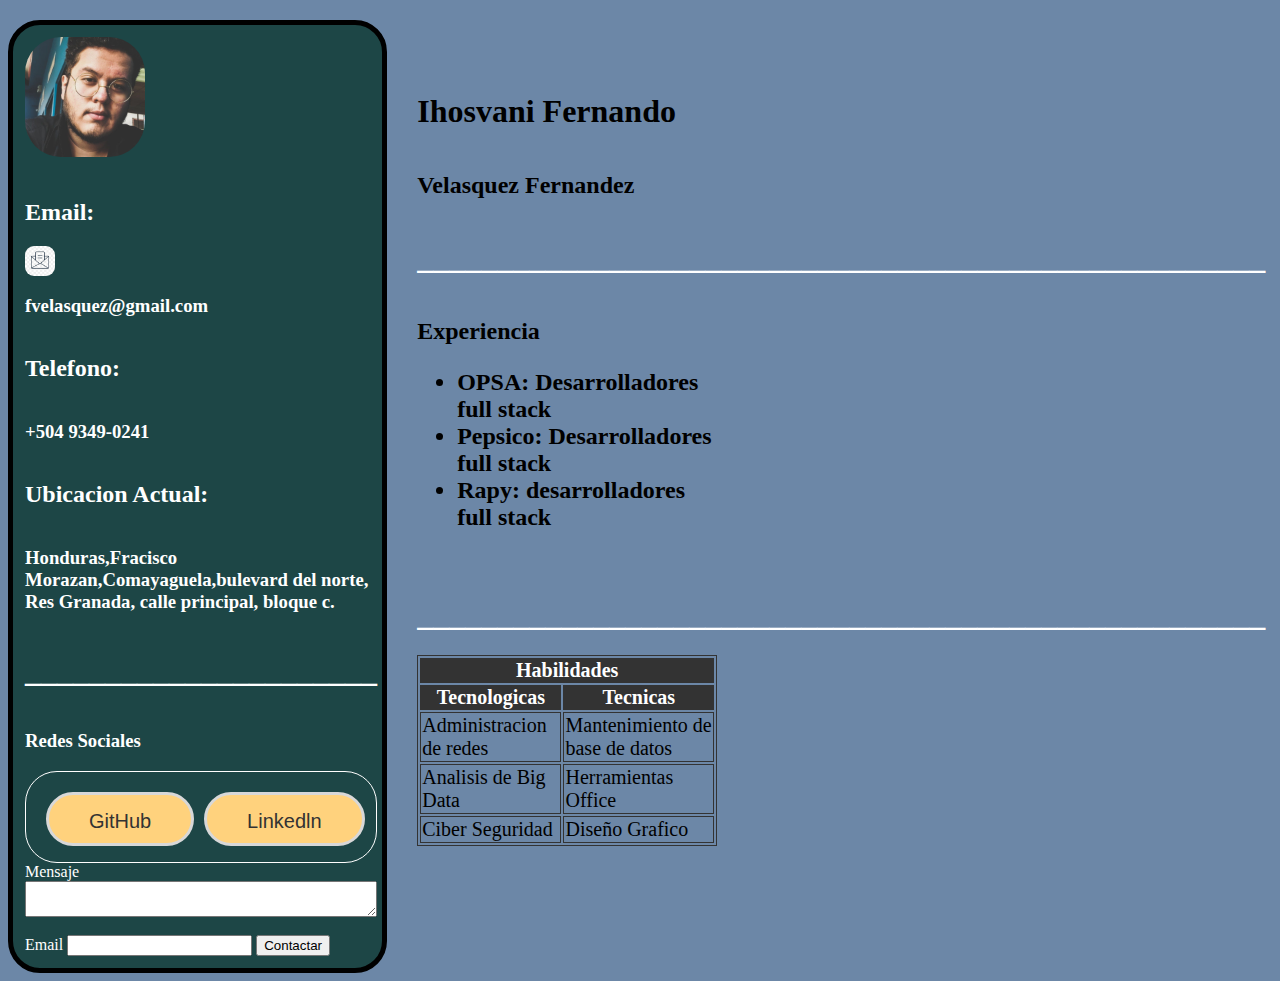
<file: Index.html>
<!DOCTYPE html>
<html lang="en">
<head>
    <meta charset="UTF-8">
    <meta http-equiv="X-UA-Compatible" content="IE=edge">
    <meta name="viewport" content="width=device-width, initial-scale=1.0">
    <title>Hoja de Vida</title>
    <link href="style.css" rel="stylesheet" />
</head>
<body>
    <div class="conteiner">
        <div class="left">
            <div>
                <img src="foto.jpg" alt="2x2" width="120" height="120"  >
            </div>
            <br>
            <h2>Email:</h2>
            <img src="emailicon.jpg" alt="2x2" width="30" height="30">
            <h3>fvelasquez@gmail.com</h3>
            <h2>Telefono:</h2>
            <h3>+504 9349-0241</h3>
            <h2>Ubicacion Actual:</h2>
            <h3>Honduras,Fracisco Morazan,Comayaguela,bulevard del norte, Res Granada, calle principal, bloque c.</h3>
            <h1>______________________</h1>
            <h3>Redes Sociales</h3>
            <div class="lk">
                    <form action="https://github.com/Fernando4077" target="_blank">
                        <button type="submit">GitHub</button>
                        </form>
                        <br>
                        <form action="https://www.linkedin.com/in/fernando-velasquez-412793190/?trk=public-profile-join-page" target="_blank">
                        <button type="submit">Linkedln</button>
                    </form>
            </div>
            <label for="Itextarea">Mensaje</label>
            <textarea name="Itextarea" value="Mensaje"></textarea>
            <br>
            <form>
                <label for="iemail">Email</label>
                <input id="iemail" type="email" name="email">
                <input type="submit" value="Contactar">
            </form>
        </div>
        <div class="rigth">
            <h1>Ihosvani Fernando </h1>
            <h2> Velasquez Fernandez</h2>
            <h1 class="divisores" >_____________________________________________________</h1>
                <h2>Experiencia
                    <ul>
                        <li>OPSA:  Desarrolladores full stack</li>
                        <li>Pepsico: Desarrolladores full stack</li>
                        <li>Rapy: desarrolladores full stack</li>
                    </ul>
                </h2>
                <h1 class="divisores">_____________________________________________________</h1>
                <div id="table">
                    <table>
                        <theadx>
                            <tr>
                                <th colspan="2">Habilidades</th>
                            </tr>
                        </theadx>
                        <tbody>
                            <tr>
                                <th>Tecnologicas</th>
                                <th>Tecnicas</th>
                            </tr>
                            <tr>
                                <td>Administracion de redes </td>
                                <td>Mantenimiento de base de datos</td>
                            </tr>
                            <tr>
                                <td>Analisis de Big Data</td>
                                <td>Herramientas Office</td>
                            </tr>
                            <tr>
                                <td>Ciber Seguridad </td>
                                <td>Diseño Grafico </td>
                            </tr>
                        </tbody>
                </div>
        </div>
    </div>
</body>
</html>
</file>
<file: style.css>
body{
    background-color: rgb(108, 135, 167);
}
.conteiner{
    margin-top: 20px;
    display: flex;
    justify-content: center;
    justify-content: space-between;
    align-items: center;
    display: grid;
    grid-template-columns: 30% 70%;
}
.rigth{
    margin: 5px 30px 80px;
    display: grid;
    grid-template-columns: 300px;
}
.left{
    color: #fff;
    background-color: rgb(29, 70, 70);
    border-radius: 32px;
    border: 5px solid black;
    padding: 12px;
    display: grid;
    grid-template-columns: repeat(1fr 2fr 1fr );
    grid-template-rows: 160px repeat(1fr 1fr 1fr);
}
img{
    border-radius: 30%;
}
table,
td {
    border: 1px solid #333;
    font-size: 20px;
}
th{
    background-color: #333;
    color: #fff;
    font-size: 20px;
}
.divisores{
    color: #fff;
}
button{
text-decoration:none;
font-size: 20px;
color:#333333;
padding-top:15px;
padding-bottom:10px;
padding-left:40px;
padding-right:40px;
background-color:#FFD27D;
border-color: #d8d8d8;
border-width: 3px;
border-style: solid;
border-radius:35px;
}
button:active{
    background-color: rosybrown;
}
button:focus{
    outline: 0;
}
.lk{
    color: #fff;
    background-color: rgb(29, 70, 70);
    border-radius: 32px;
    border: 0.5px solid #fff;
    padding: 20px;
    display: grid;
    grid-template-columns: 50% 1% 50%;
    grid-template-rows: 50px
}
</file>
